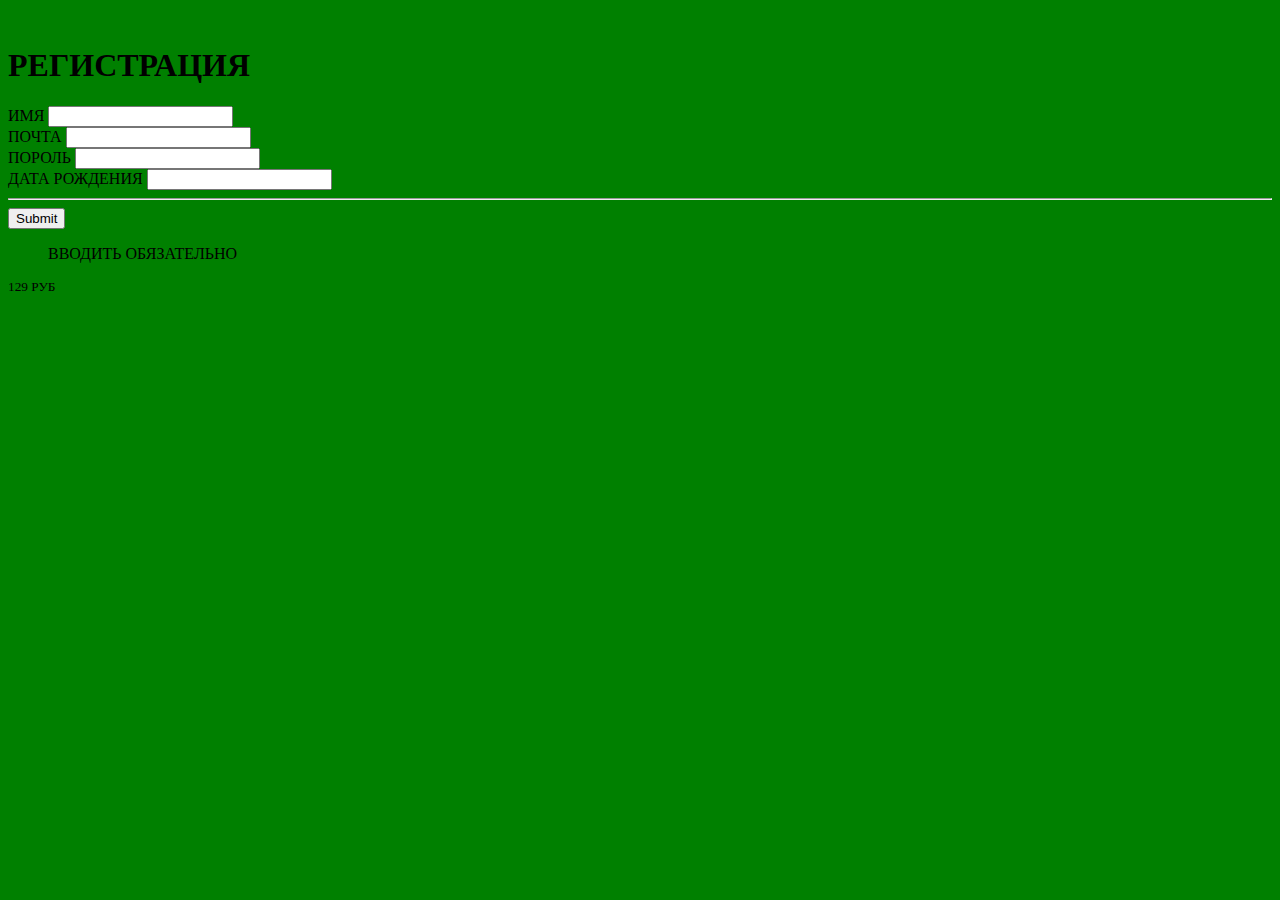
<file: indes.html/index 1.html>
<!DOCTYPE html>
<html>
<head>
    <title>ПОКУПКИ В ФОРТНАЙТ</title>
</head>
<body bgcolor="green">
    <form action='action.html'>
        <br>
        <h1>РЕГИСТРАЦИЯ</h1>
        <span>ИМЯ</span>
        <input type="text">
        <br>
        <span>ПОЧТА</span>
        <input type="text">
        <br>
        <span>ПОРОЛЬ</span>
        <input type="text">
        <br>
        <span>ДАТА РОЖДЕНИЯ</span>
        <input type="text">
        <hr>
        <input type="submit">
        <blockquote>ВВОДИТЬ ОБЯЗАТЕЛЬНО</blockquote>
        <sup>129 РУБ</sup>
    </form>
</body>
</html>
</file>
